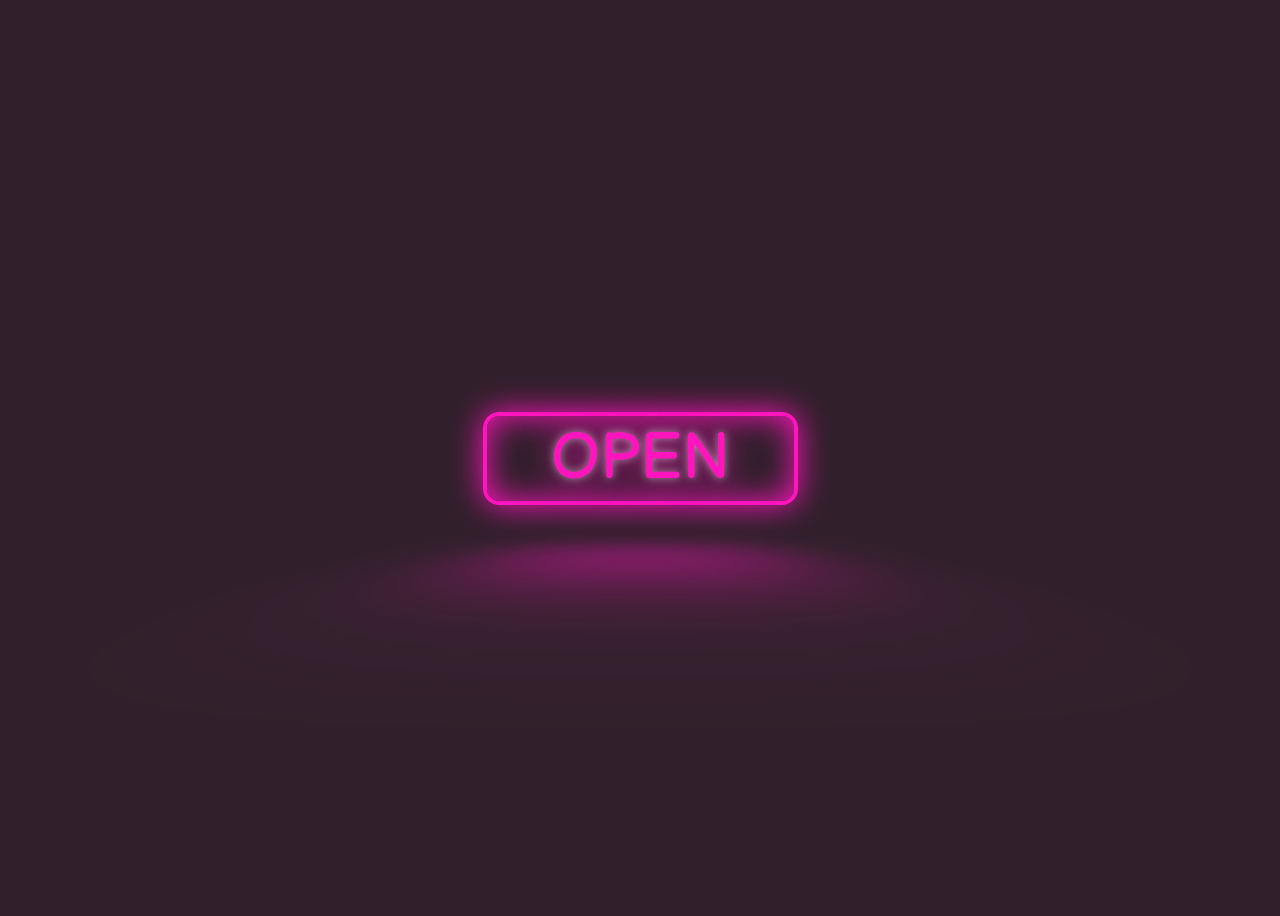
<file: Neon sign/index.html>
<!DOCTYPE html>
<html lang="en">
<head>
    <meta charset="UTF-8">
    <meta http-equiv="X-UA-Compatible" content="IE=edge">
    <meta name="viewport" content="width=device-width, initial-scale=1.0">
    <title>Document</title>
    <link rel="stylesheet" href="style.css">
    <link rel="preconnect" href="https://fonts.googleapis.com">
<link rel="preconnect" href="https://fonts.gstatic.com" crossorigin>
<link href="https://fonts.googleapis.com/css2?family=Balsamiq+Sans&display=swap" rel="stylesheet">
</head>
<body>
    <a href="#" class="neon-button">OPEN</a>
    
</body>
</html>

<!-- Tutorial follow up from Kevin Powell. Refer to the video here: https://www.youtube.com/watch?v=6xNcXwC6ikQ -->
</file>
<file: Neon sign/style.css>
/* Tutorial follow up from Kevin Powell. Refer to the video here: https://www.youtube.com/watch?v=6xNcXwC6ikQ */
:root{
    --clr-neon: hsl(317 100% 54%);
    --clr-bg: hsl(323 21% 16%);
}

*,
*::before,
*::after{
    box-sizing: border-box;
}

body{
    min-height: 100vh;
    display: grid;
    place-items: center;
    background: var(--clr-bg);
    font-family: 'Balsamiq Sans', cursive;
    color: var(--clr-neon);
}
.neon-button{
    text-decoration: none;
    font-size: 4rem;
    display: inline-block;
    cursor: pointer;
    border: var(--clr-neon) 0.25rem solid;
    color: var(--clr-neon);
    padding: 0.25rem 1em;
    border-radius: 1rem;
    text-shadow: 
    0 0 0.125em hsl(0 0% 100% / 0.5),
    0 0 0.5em currentColor;

    box-shadow: inset 0 0 0.5em 0 var(--clr-neon), 0 0 0.5em 0 var(--clr-neon);
    position: relative;

    transition: background-color 100ms linear;
}

.neon-button::before{
    pointer-events: none;
    content: "";
    position: absolute;
    background: var(--clr-neon);
    top: 120%;
    left: 0;
    right: 0;
    width: 100%;
    height: 100%;
    transform: perspective(1em) rotateX(40deg) scale(1, .35);
    filter: blur(1em);
    opacity: 0.7;
}

.neon-button::after{
    content: "";
    position: absolute;
    top: 0;
    bottom: 0;
    left: 0;
    right: 0;
    box-shadow: 0 0 2em .1em var(--clr-neon);
    opacity: 0;
    transition: opacity 100ms linear;
    z-index: -1;
    background: var(--clr-neon);
}

.neon-button:hover,
.neon-button:focus{
    /* background: var(--clr-neon); */
    color: var(--clr-bg);
    text-shadow: none;
}
.neon-button:hover::before,
.neon-button:focus::before{
    opacity: 1;
}
.neon-button:hover::after,
.neon-button:focus::after{
    opacity: 1;

}
</file>
